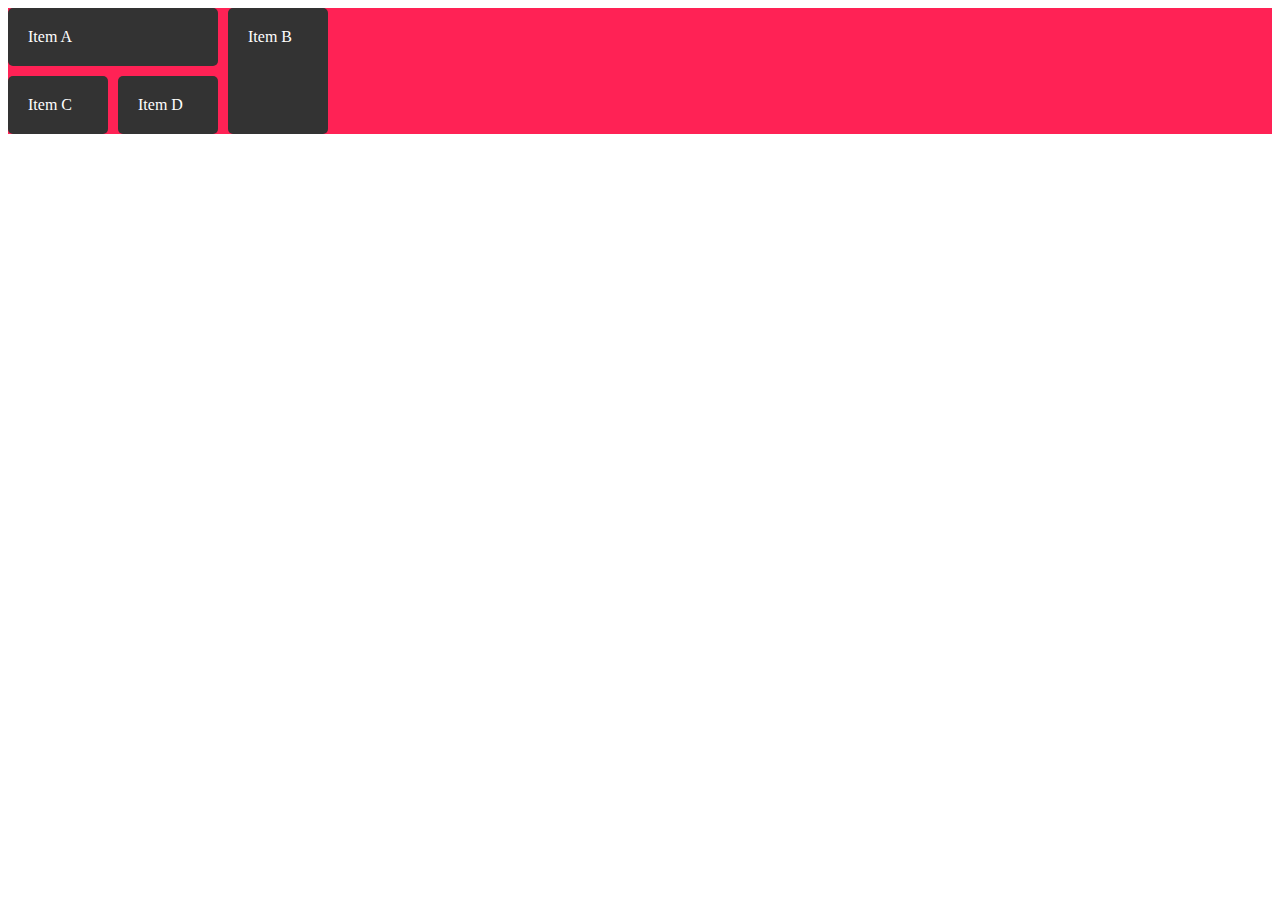
<file: index.html>
<!DOCTYPE html>
<html lang="pt">
<head>
    <meta charset="UTF-8">
    <meta name="viewport" content="width=device-width, initial-scale=1.0">
    <link rel="stylesheet" href="./assets/styles/style.css">
    <title>Introdução GridLayout</title>
</head>
<body>

    <div class="wrapper">
        <div class="box a"> Item A</div>
        <div class="box b"> Item B</div>
        <div class="box c"> Item C</div>
        <div class="box d"> Item D</div>
    </div>
    
</body>
</html>
</file>
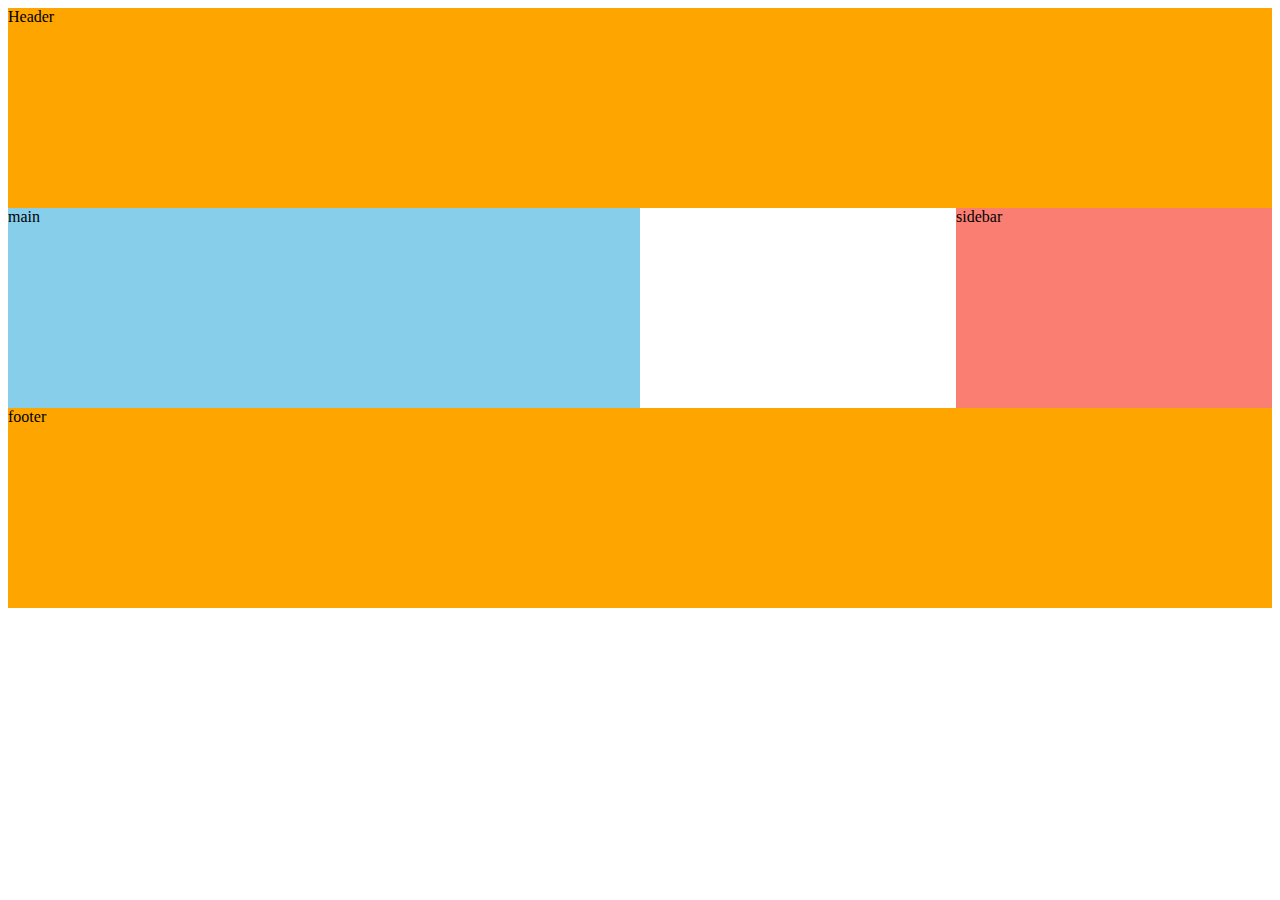
<file: index2.html>
<!DOCTYPE html>
<html lang="pt">
<head>
    <meta charset="UTF-8">
    <meta name="viewport" content="width=device-width, initial-scale=1.0">
    <link rel="stylesheet" href="/assets/styles/style2.css">
    <title>Grid - LayoutIt!</title>
</head>
<body>

    <div class="container">
        <div class="Header">Header</div>
        <div class="main">main</div>
        <div class="sidebar">sidebar</div>
        <div class="footer">footer</div>
      </div>
    
</body>
</html>
</file>
<file: assets/styles/style.css>
/* body{
    margin: 40px;
} */
.wrapper{
    display: grid;
    grid-template-columns: 100px 100px 100px;
    /* grid-template-columns: 120px 30% 1fr; */
    /* grid-template-rows: repeat(3, 100px) */

    grid-gap:10px;
    background-color:#f25;
}

.box{
    background-color: #333;
    color: #fff;
    border-radius:5px;
    padding:20px;
    font-size:100%;
}

/* short-hand utilizando colum / row / start / end */

 /* .a{
    grid-column: 2 / 3; 
     grid-column-end: 3; 
     grid-row: 1 / 2; 
    grid-row-end: 2;
}

.b{
    grid-column-start: 2;
    grid-column-end: 3;
    grid-row-start: 2;
    grid-row-end: 3;
}

.c{
    grid-column: 3/4;
     grid-column: 4; 
    grid-row-start: 2;
    grid-row-end: 3;
}
.d{
    grid-column-start: 1;
    grid-column-end: 2;
    grid-row-start: 1;
    grid-row-end: 2;
}

.e{
    grid-column-start: 1;
    grid-column-end: 2;
    grid-row-start: 2;
    grid-row-end: 3;
}
.f{
    grid-column-start: 3;
    grid-column-end: 4;
    grid-row-start: 1;
    grid-row-end: 2;

} */
/* short-hand: utlizando grid-area short-hand */
/* .a{
    grid-area: 1 / 2 / 2 / 3;
}

.b{
    grid-area: 2 / 2 / 3 / 3;
}

.c{
    grid-area: 2 / 3 / 3 / 4;
}
.d{
    grid-area: 1 / 1 / 2 / 2;
}
.e{
    grid-area: 2 / 1 / 3 / 2;
}
.f{
    grid-area: 1 / 3 / 2 / 4;
} */

/* utilizando linhas */

.a{
    /* grid-area: 1 / 3 / 1; */
    grid-column: 1 / 3;
    grid-row: 1;
}

.b{
    /* grid-area: 2 / 2 / 3 / 3; */
    grid-column: 3;
    grid-row: 1 / 3;
}

.c{
    /* grid-area: 2 / 3 / 3 / 4; */
    grid-column: 1;
    grid-row: 2;
}
.d{
    /* grid-area: 1 / 1 / 2 / 2; */
    grid-column: 2;
    grid-row: 2;
}
/* .e{
    grid-area: 2 / 1 / 3 / 2;
}
.f{
    grid-area: 1 / 3 / 2 / 4;
} */
</file>
<file: assets/styles/style2.css>
.container {  display: grid;
    grid-template-columns: 1fr 1fr 1fr 1fr;
    grid-template-rows: 1fr 1fr 1fr;
    gap: 0px 0px;
    grid-auto-flow: row;
    grid-template-areas:
      "Header Header Header Header"
      "main main . sidebar"
      "footer footer footer footer";
  }
  
  .Header { grid-area: Header; 
background-color: orange; height:200px;}
  
  .main { grid-area: main; 
background-color:skyblue;height:200px;}
  
  .sidebar { grid-area: sidebar; background-color:#fa7f72;height:200px;}
  
  .footer { grid-area: footer; 
    background-color: orange;height:200px;}
</file>
